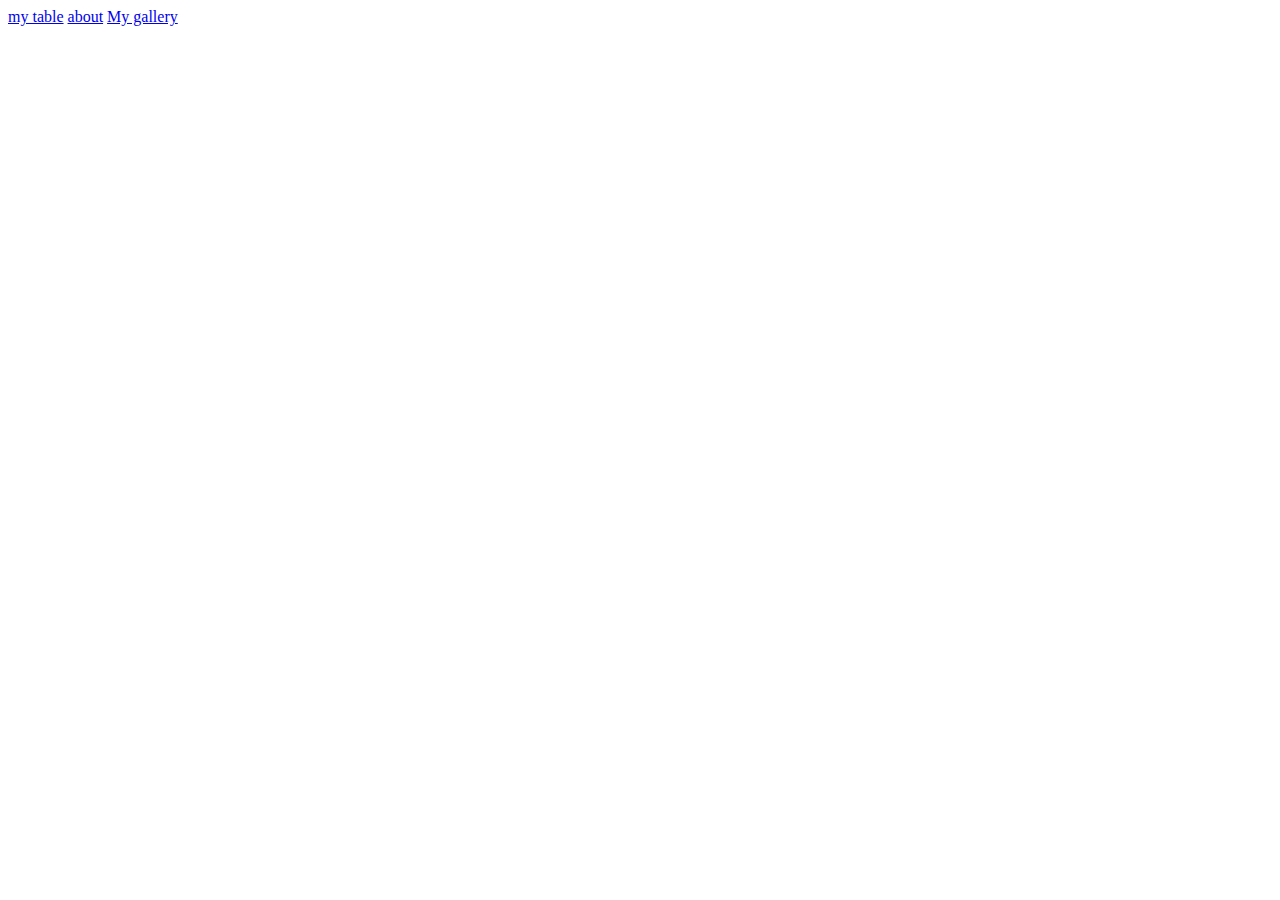
<file: Advanced html/index.htm>
<!DOCTYPE html>
<!DOCTYPE html>
<html lang="en">
<head>
    <meta charset="UTF-8">
    <meta name="viewport" content="width=device-width, initial-scale=1.0">
    <title>Document</title>
<a href="./pages/tables.html">my table</a>
<a href="./page/tables.html">about</a>
<a href="./images/my-gallery.html">My gallery</a>
<body>
    <h2></h2>
    
</body>
</html>
</file>
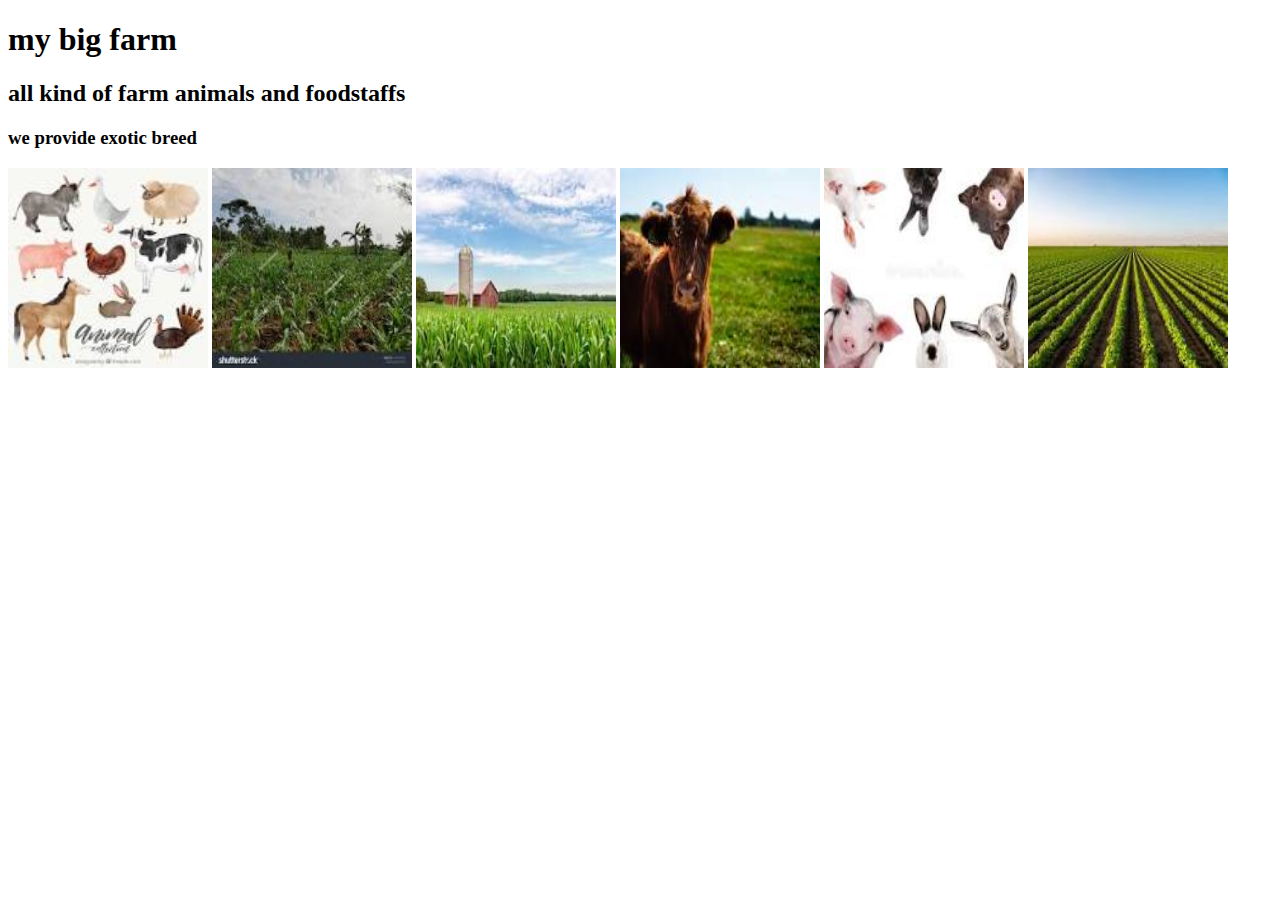
<file: Advanced html/images/my-gallery.html>
<!DOCTYPE html>
<html lang="en">
<head>
    <meta charset="UTF-8">
    <meta name="viewport" content="width=device-width, initial-scale=1.0">
    <title>farm animals</title>
</head>
<body>
    <h1>my big farm</h1>
    <h2>all kind of farm animals and foodstaffs</h2>
    <h3>we provide exotic breed</h3>
    <img src="../images/download (7).jpg" alt="farm" width="200" height="200">
    <img src="../images/cash.jpg"alt="cash"width="200"height="200">
    <img src="../images/download (2).jpg" alt="download" width="200"height="200">
    <img src="../images/download (9).jpg" alt="farm" width="200" height="200">
    <img src="../images/download (8).jpg" width="200" height="200">
    <img src="../images/download2.jpg" width="200" height="200">
</body>
</html>
</file>
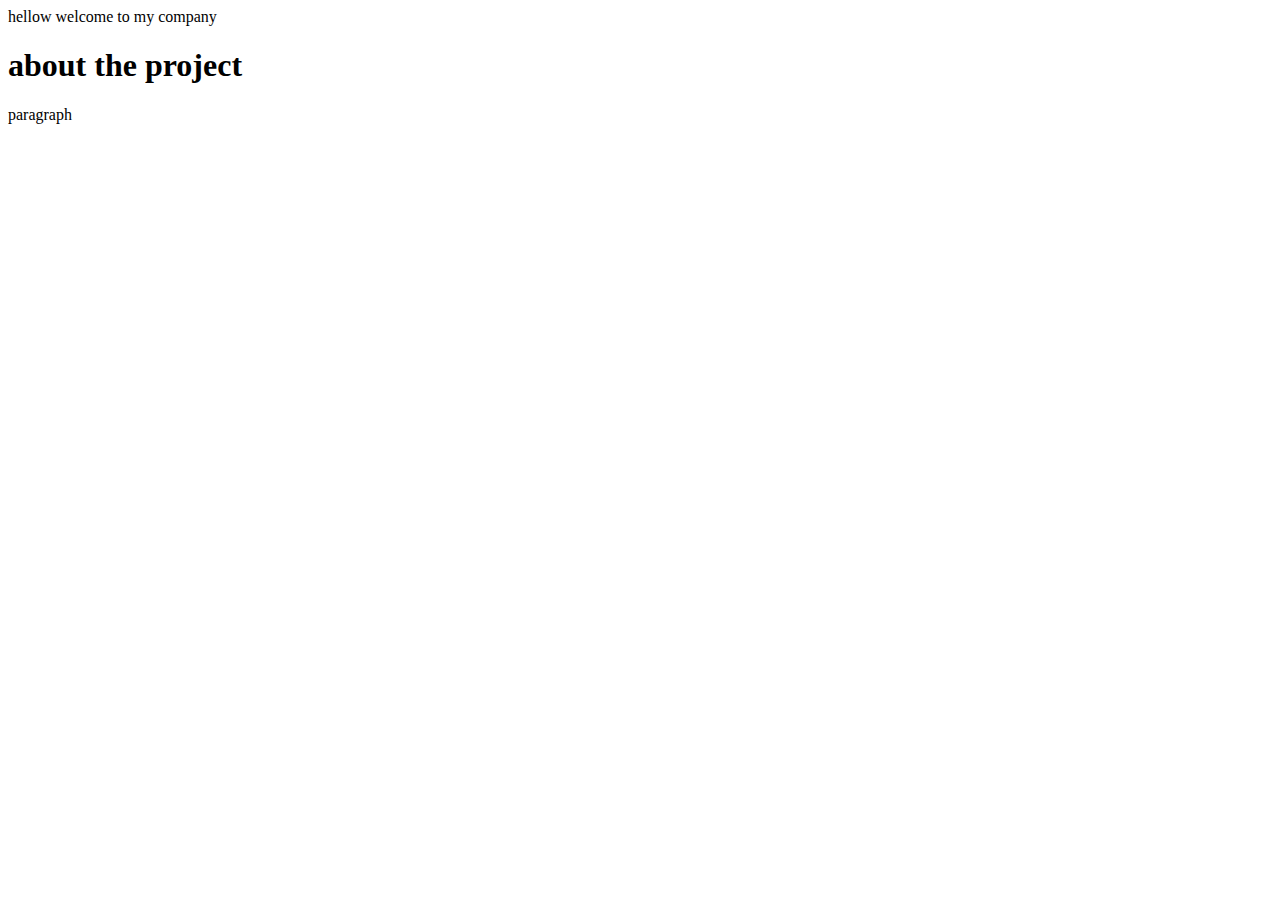
<file: Advanced html/pages/about.html>
<!DOCTYPE html>
<html lang="en">
<head>
    <meta charset="UTF-8">
    <meta name="viewport" content="width=device-width, initial-scale=1.0">
    <title>Document</title>
</head>hellow welcome to my company</html>
<body>
    <h1>about the project</h1>
    <p>paragraph</p>
    
</body>
</html>
</file>
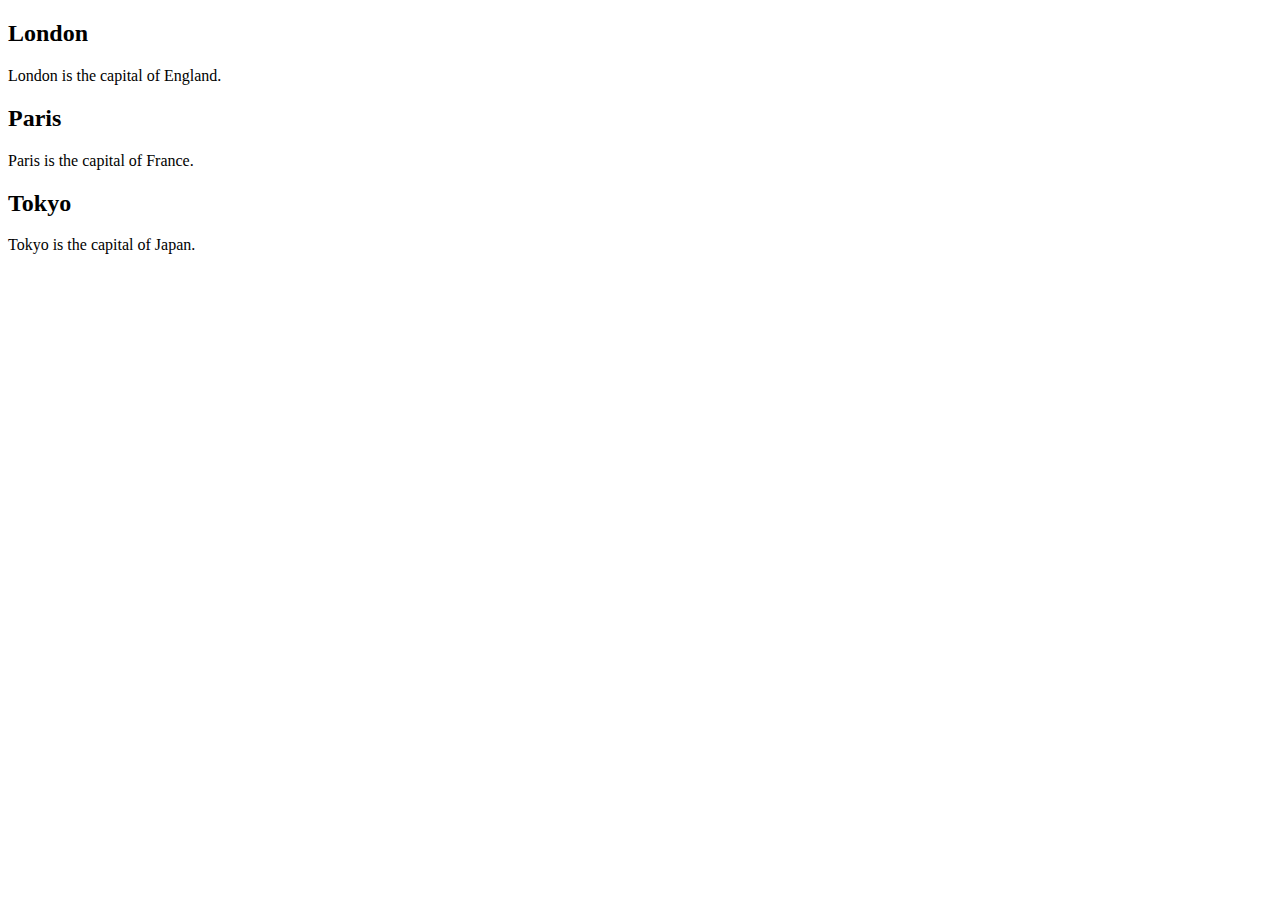
<file: Advanced html/pages/cities.html>
<!DOCTYPE html>
<html lang="en">
<head>
    <meta charset="UTF-8">
    <meta name="viewport" content="width=device-width, initial-scale=1.0">
    <title>Document</title>
    <link rel="stylesheet" href="../styles/cities.css">
</head>
<body>
<div class="city">
<h2>London</h2>
<p>London is the capital of England.</p>
</div> 

<div class="city">
<h2>Paris</h2>
<p>Paris is the capital of France.</p>
</div>

<div class="city">
<h2>Tokyo</h2>
<p>Tokyo is the capital of Japan.</p>
</div>

</body>
</html>
</file>
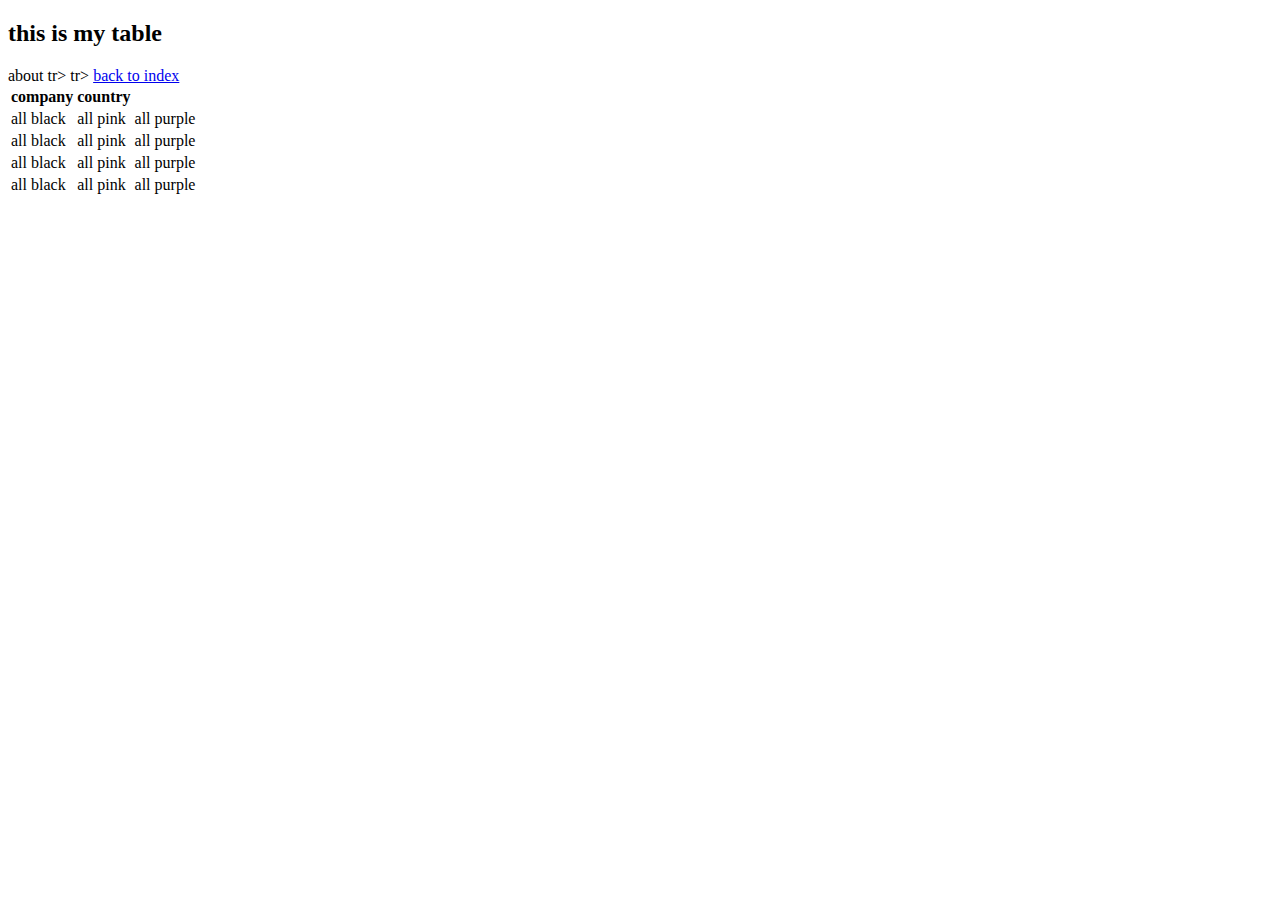
<file: Advanced html/pages/table.html>
<!DOCTYPE html>
<html lang="en">
<head>
    <meta charset="UTF-8">
    <meta name="viewport" content="width=>, initial-scale=1.0">
    <title>document</title>
    <link rel="stylesheet" href="./table.html">
</head>

</body>
<h2>this is my table</h2>
<table>
      <tr>
        <th>company</th>
        <th>country</th> 
        </th>about</th>
    </tr>
    <td>all black</td>
    <td>all pink</td>
    <td>all purple</td>
</tr>
       <td>all black</td>
        <td>all pink</td>
        <td>all purple</td>
       </td>
</tr>

tr>
       <td>all black</td>
        <td>all pink</td>
        <td>all purple</td>
       </td>
</tr>tr>
<td>all black</td>
 <td>all pink</td>
 <td>all purple</td>
</td>
</tr>

   <a href="./index.html">back to index</a>
</table>
<table></table>
</body>
</file>
<file: Advanced html/styles/cities.css>
#city {
    background-color: tomato;
    color: white;
    border: 2px solid black;
    margin: 20px;
    padding: 20px;
  }
</file>
